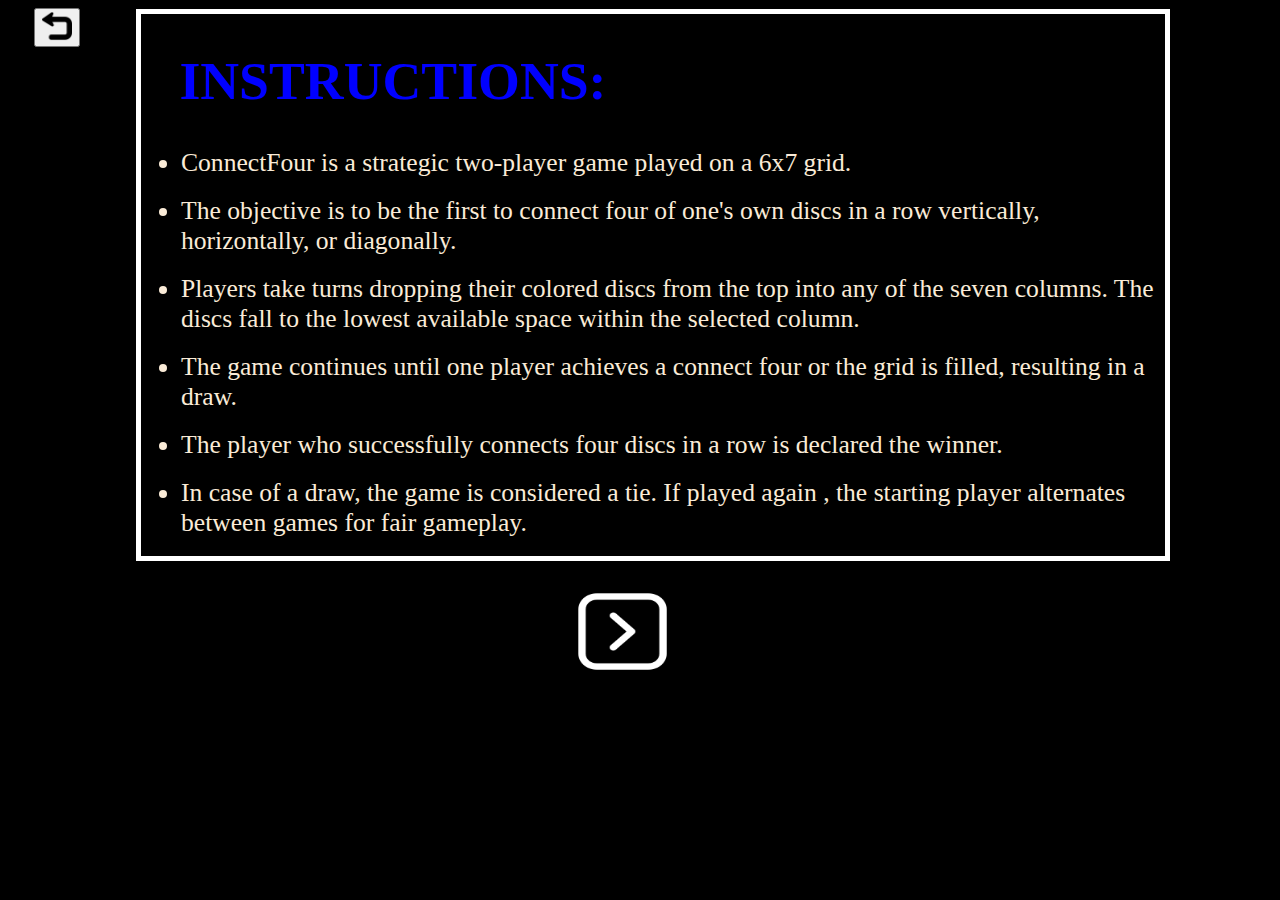
<file: instruction/instructions.html>
<!DOCTYPE html>
<html lang="en">
<head>
    <meta charset="UTF-8">
    <meta name="viewport" content="width=device-width, initial-scale=1.0">
    <title>Document</title>
    <link rel="stylesheet" href="./instructions.css">
</head>

<body>
    <div class="back"><a href="../index.html"><button class="back"><img src="../images/return-button.png" alt="back" width="30vw"></a></button></div>
    <div class="box">
        <h1>INSTRUCTIONS:</h1>
    <p><ul>
        <li>ConnectFour is a strategic two-player game played on a 6x7 grid.</li>
        <br>
        <li>The objective is to be the first to connect four of one's own discs in a row vertically, horizontally, or diagonally.</li>
        <br>
        <li>Players take turns dropping their colored discs from the top into any of the seven columns. The discs fall to the lowest available space within the selected column.</li>
        <br>
        <li>The game continues until one player achieves a connect four or the grid is filled, resulting in a draw.</li>
        <br>
        <li>The player who successfully connects four discs in a row is declared the winner.</li>
        <br>
        <li>In case of a draw, the game is considered a tie. If played again , the starting player alternates between games for fair gameplay.</li>
    </ul></p>
    </div>
    <div class="next">
        <a href="../main page/main.html"><img class="nexxt" src="../images/right.png" alt="next"></a> 
    </div>
</body>
</html>
</file>
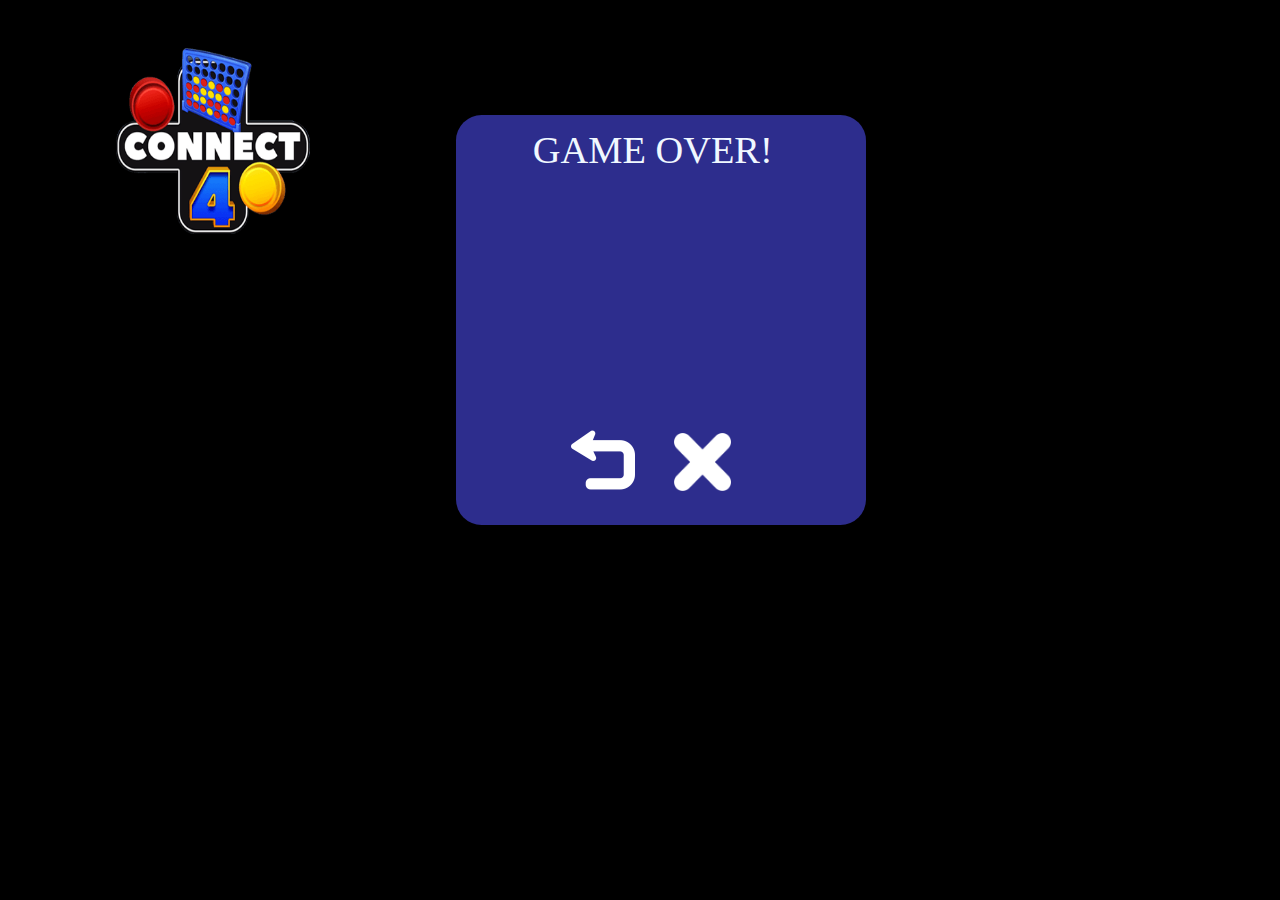
<file: result/result.html>
<!DOCTYPE html>
<html lang="en">
<head>
    <meta charset="UTF-8">
    <meta name="viewport" content="width=device-width, initial-scale=1.0">
    <title>Game-Result</title>
    <link rel="stylesheet" href="result.css">
</head>
<body>

    <div>
        <img class="logo" src="../images/connectfour logo.png" alt="logo">
    </div>
    <div class="result-box">
        <div class="a1">
            GAME OVER!

        </div>
        <div class="button">
            <div>
                <a href="../main page/main.html"><img  class="replay" src="../images/re.png" alt="Play again"></a> 
            </div>
            <div >
                <a href="../index.html"><img class="exit" src="../images/x-mark.png" alt="Exit to Homepage"></a>
            </div>

        </div>
        
    </div>
    

    
</body>
</html>
</file>
<file: instruction/instructions.css>
body{
    background-color: black;
    color: antiquewhite;
    overflow-y: hidden;
    
}
h1{
    color: blue;
    margin-left: 3vw;
    font-size: 4.2vw;
}

.box{
    border: 5px solid white;
    width: 80vw;
    margin-left: 10vw;
    padding-bottom: 0.2vw;
    margin-top: -3vw;
    
}

li{
    font-size: 2vw;
}

/* .next{
    height:1vw;
    width: 1vw;
} */

.nexxt{
    height: 7vw;
    width: 8vw;
    margin-left: 44vw;
    margin-top: 2vw;
}

.back{
    margin-left: 1vw;
}
</file>
<file: result/result.css>
body{
    background-color: black;
}
.result-box{
    background-color: rgb(45, 45, 141);
    margin-left: 35vw;
    margin-top: 9vw;
    height: 32vw;
    width: 32vw;
    border-radius: 2vw;

}
.a1{
    color: aliceblue;
    padding-top: 1vw;
    margin-left: 6vw;
    font-size: 3vw;
}
.replay{
     
    margin-top: 16vw;
    margin-left: 9vw;
    height: 5vw;
     
}
.exit{
    margin-top: 16.4vw;
    margin-left: 3vw;
    height: 4.5vw;
}
.button{
    display: flex;
    margin-top: 4vw;
}

.logo{
    height: 18vw;
    width: 28vw;
    /* margin-bottom: 236vw; */
    position: absolute;
    margin-left: 2vw;
    margin-top: -7vw;
}
</file>
